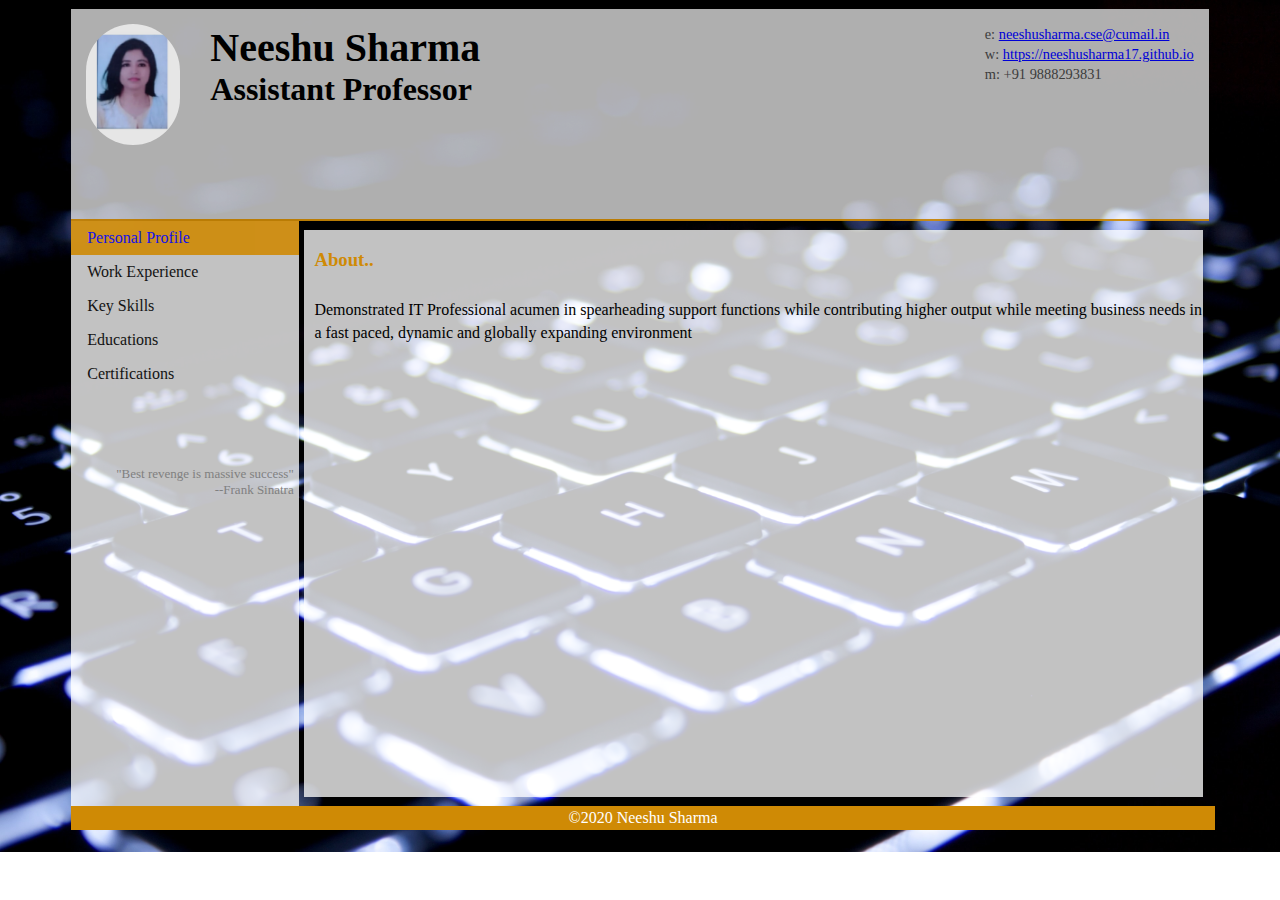
<file: index.htm>
﻿<!DOCTYPE html>
<!--Doc type for HTML5-->
<html>
<head>
    <!--
     Name:- Neeshu Sharma
     Date:- 28-May-2020
     Content:- Following document is designed to render my profile in HTML format.
    -->
    <title>Neeshu Sharma - Profile</title><!--Title-->
    <meta name="description" content="The Curriculum Vitae of Amandeep Singh" />
    <meta charset="UTF-8"><!--Character Set UTF-8-->
    <link type="text/css" rel="stylesheet" href="style.css"><!--Reference to style sheet-->
</head>
<body>
    <div id="cv">
        <!--Header begins here-->
        <div id="header">
            <div id="displaypic">
                <img src="headshot.jpg" alt="Amandeep Singh" /><!--Inline image-->
            </div>
            <div id="name">
                <h1>Neeshu Sharma</h1>
                <h2>Assistant Professor</h2>
            </div>
            <div id="contactdetails">
                <ul>
                    <li>e: <a href="mailto:neeshusharma.cse@cumail.in">neeshusharma.cse@cumail.in</a></li><!--text level element-->
                    <li>w: <a href="https://neeshusharma17.github.io">https://neeshusharma17.github.io</a></li>
                    <li>m: +91 9888293831</li>
                </ul>
            </div>
        </div>
        <!--Header ends here-->
        <!--Menu begins here-->
        <div>
            <div id="sidemenu">
                <ul> <!--unordered list-->
                    <li class="menulistselected"><a href="index.htm">Personal Profile</a></li>
                    <li class="menulist"><a href="workexperience.htm">Work Experience</a></li>
                    <li class="menulist"><a href="keyskills.htm">Key Skills</a></li>
                    <li class="menulist"><a href="education.htm">Educations</a></li>
                    <li class="menulist"><a href="certifications.htm">Certifications</a></li>
                </ul>
                <aside>"Best revenge is massive success"<br /> --Frank Sinatra</aside><!--Aside elemet-->
            </div>
            <!--Header ends here-->
            <!--Details section begins here-->
            <div id="details">
                <section>
                    <!--Section-->
                    <h3>About..</h3>
                    <p>Demonstrated IT Professional acumen in spearheading support functions while contributing higher output while meeting business needs in a fast paced, dynamic and globally expanding environment</p>
                </section>
            </div>
            <!--Details section ends here-->
        </div>
        <!--Footer begins here-->
        <div id="footer">&copy;2020 Neeshu Sharma</div> <!--Character entity reference-->
        <!--Footer ends here-->
    </div>
</body>
</html>
</file>
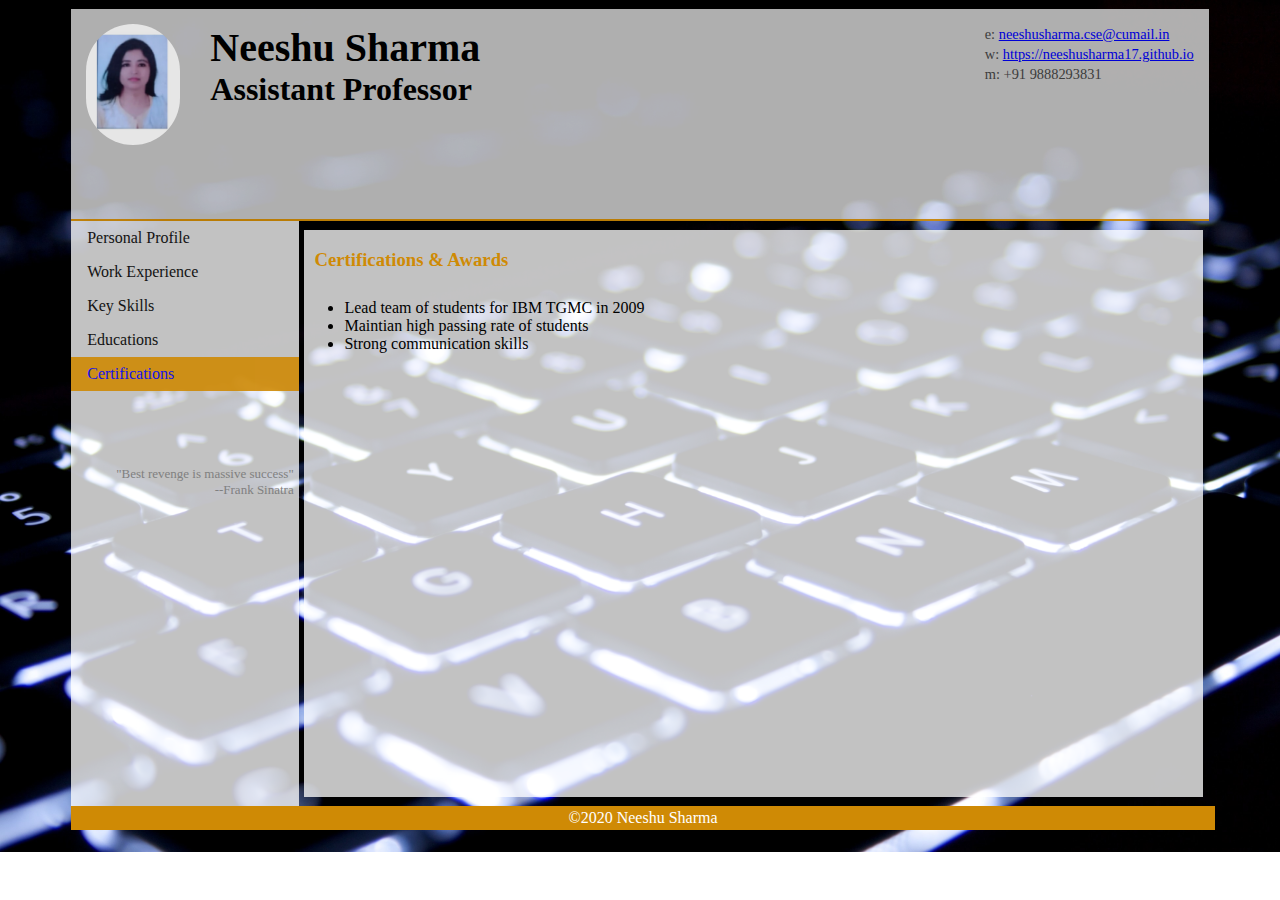
<file: certifications.htm>
﻿<!DOCTYPE html>
<!--Doc type for HTML5-->
<html>
<head>
    <!--
     Name:- Neeshu Sharma
     Date:- 28-May-2020
     Content:- Following document is designed to render my profile in HTML format.
    -->
    <title>Neeshu Sharma - Profile</title><!--Title-->
    <meta name="description" content="The Curriculum Vitae of Amandeep Singh" />
    <meta charset="UTF-8"><!--Character Set UTF-8-->
    <link type="text/css" rel="stylesheet" href="style.css"><!--Reference to style sheet-->
</head>
<body>
    <div id="cv">
        <!--Header begins here-->
        <div id="header">
            <div id="displaypic">
                <img src="headshot.jpg" alt="Amandeep Singh" /><!--Inline image-->
            </div>
            <div id="name">
                <h1>Neeshu Sharma</h1>
                <h2>Assistant Professor</h2>
            </div>
            <div id="contactdetails">
                <ul>
                    <li>e: <a href="mailto:neeshusharma.cse@cumail.in">neeshusharma.cse@cumail.in</a></li><!--text level element-->
                    <li>w: <a href="https://neeshusharma17.github.io">https://neeshusharma17.github.io</a></li>
                    <li>m: +91 9888293831</li>
                </ul>
            </div>
        </div>
        <!--Header ends here-->
        <!--Menu begins here-->
        <div>
            <div id="sidemenu">
                <ul>
                    <!--unordered list-->
                    <li class="menulist"><a href="index.htm">Personal Profile</a></li>
                    <li class="menulist"><a href="workexperience.htm">Work Experience</a></li>
                    <li class="menulist"><a href="keyskills.htm">Key Skills</a></li>
                    <li class="menulist"><a href="education.htm">Educations</a></li>
                    <li class="menulistselected"><a href="certifications.htm">Certifications</a></li>
                </ul>
                <aside>"Best revenge is massive success"<br /> --Frank Sinatra</aside><!--Aside elemet-->
            </div>
            <!--Header ends here-->
            <!--Details section begins here-->
            <div id="details">                
                <h3>Certifications & Awards</h3>
                <ul>
                    <li>Lead team of students for IBM TGMC in 2009</li>
                    <li>Maintian high passing rate of students</li>
                    <li>Strong communication skills</li>                    
                </ul>
            </div>
            <!--Details section ends here-->
        </div>
        <!--Footer begins here-->
        <div id="footer">&copy;2020 Neeshu Sharma</div> <!--Character entity reference-->
        <!--Footer ends here-->
    </div>
</body>
</html>
</file>
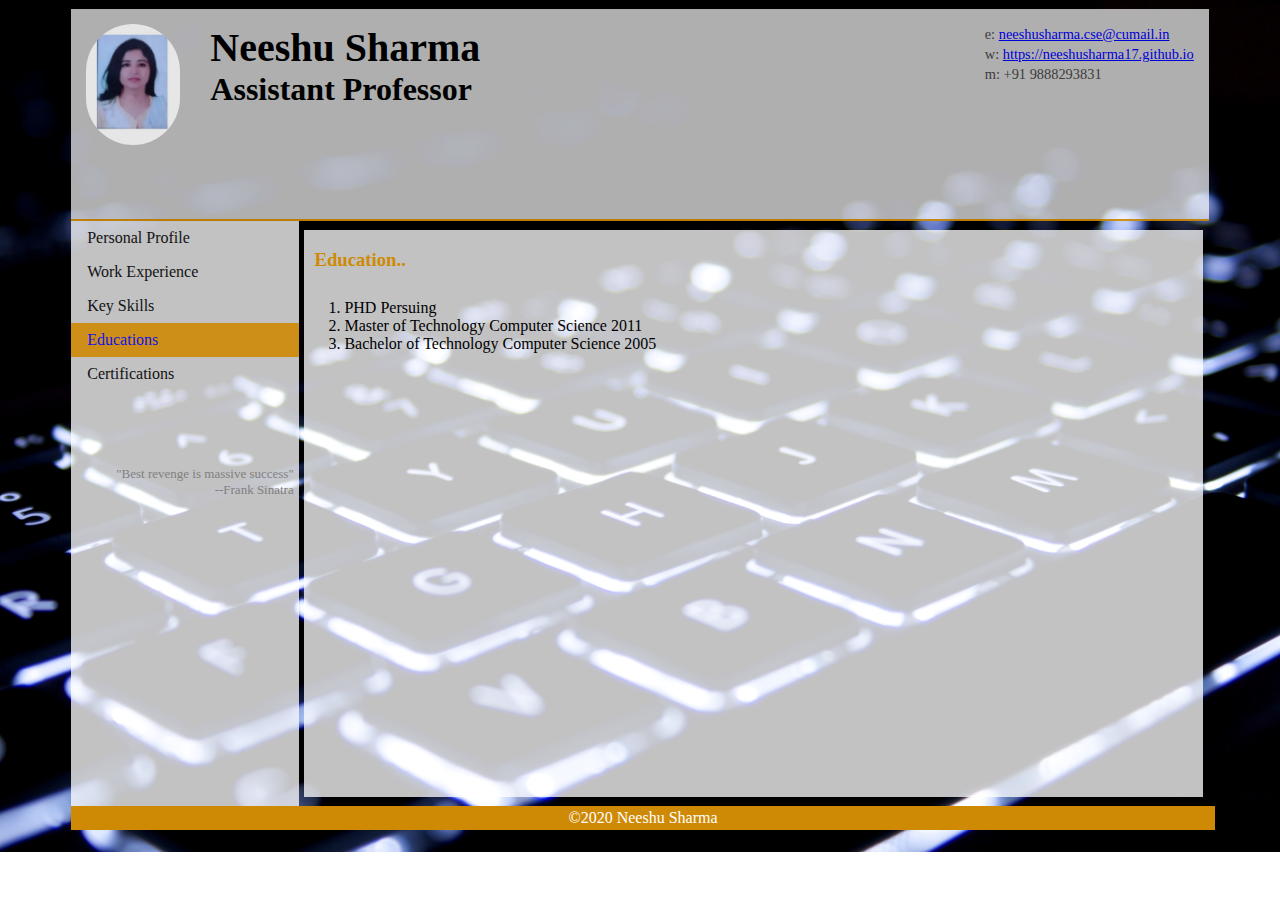
<file: education.htm>
﻿<!DOCTYPE html>
<!--Doc type for HTML5-->
<html>
<head>
    <!--
     Name:- Neeshu Sharma
     Date:- 28-May-2020
     Content:- Following document is designed to render my profile in HTML format.
    -->
    <title>Neeshu Sharma - Profile</title><!--Title-->
    <meta name="description" content="The Curriculum Vitae of Amandeep Singh" />
    <meta charset="UTF-8"><!--Character Set UTF-8-->
    <link type="text/css" rel="stylesheet" href="style.css"><!--Reference to style sheet-->
</head>
<body>
    <div id="cv">
        <!--Header begins here-->
        <div id="header">
            <div id="displaypic">
                <img src="headshot.jpg" alt="Amandeep Singh" /><!--Inline image-->
            </div>
            <div id="name">
                <h1>Neeshu Sharma</h1>
                <h2>Assistant Professor</h2>
            </div>
            <div id="contactdetails">
                <ul>
                    <li>e: <a href="mailto:neeshusharma.cse@cumail.in">neeshusharma.cse@cumail.in</a></li><!--text level element-->
                    <li>w: <a href="https://neeshusharma17.github.io">https://neeshusharma17.github.io</a></li>
                    <li>m: +91 9888293831</li>
                </ul>
            </div>
        </div>
        <!--Header ends here-->
        <!--Menu begins here-->
        <div>
            <div id="sidemenu">
                <ul>
                    <!--unordered list-->
                    <li class="menulist"><a href="index.htm">Personal Profile</a></li>
                    <li class="menulist"><a href="workexperience.htm">Work Experience</a></li>
                    <li class="menulist"><a href="keyskills.htm">Key Skills</a></li>
                    <li class="menulistselected"><a href="education.htm">Educations</a></li>
                    <li class="menulist"><a href="certifications.htm">Certifications</a></li>
                </ul>
                <aside>"Best revenge is massive success"<br /> --Frank Sinatra</aside><!--Aside elemet-->
            </div>
            <!--Header ends here-->
            <!--Details section begins here-->
            <div id="details">
                <section>
                    <!--Section-->
                    <h3>Education..</h3>
                    <ol>
					    <li>PHD Persuing</li>
                        <li>Master of Technology Computer Science 2011</li> 
                        <li>Bachelor of Technology Computer Science 2005</li>
                    </ol>
                </section>
            </div>
            <!--Details section ends here-->
        </div>
        <!--Footer begins here-->
                <div id="footer">&copy;2020 Neeshu Sharma</div> <!--Character entity reference-->
        <!--Footer ends here-->
    </div>
</body>
</html>
</file>
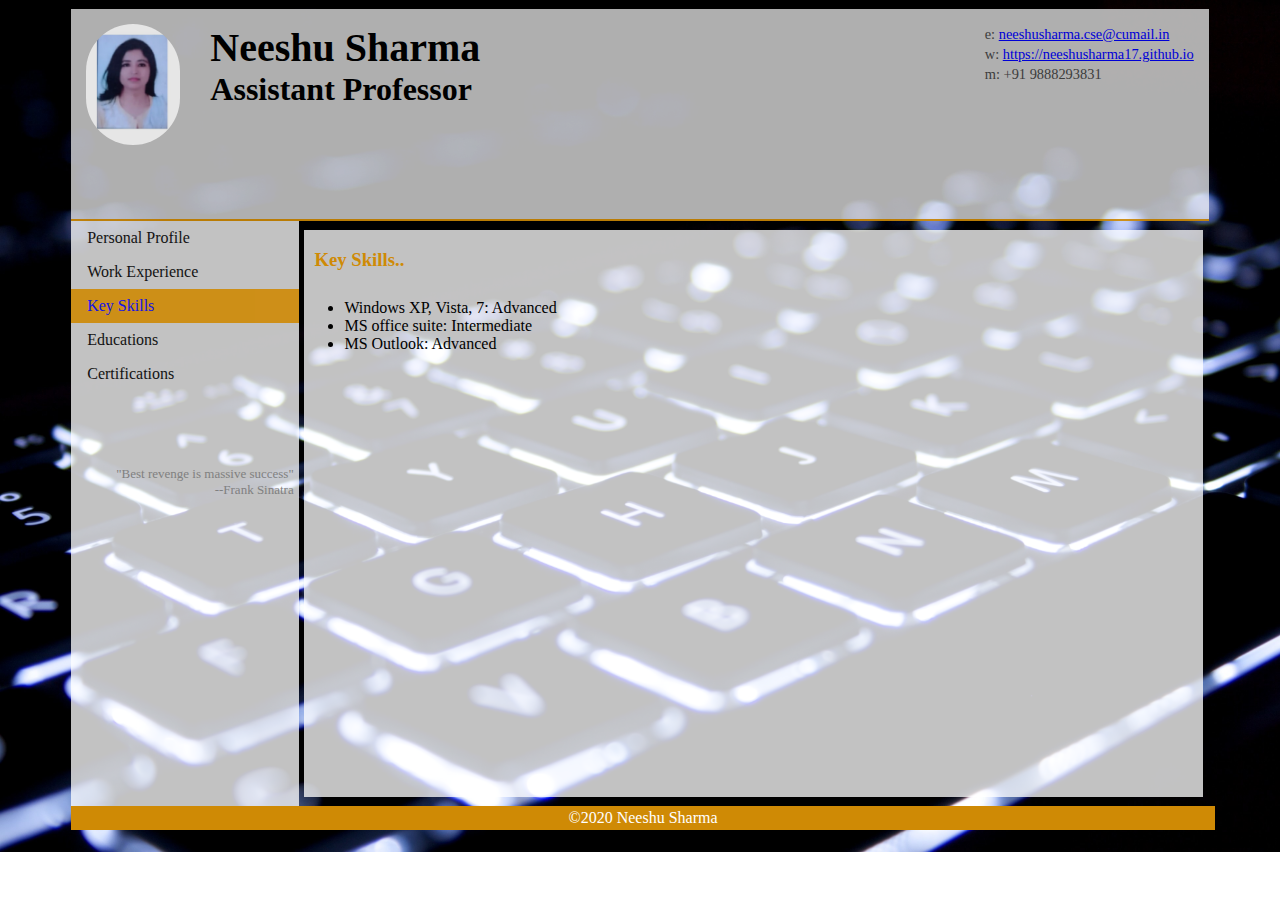
<file: keyskills.htm>
﻿<!DOCTYPE html>
<!--Doc type for HTML5-->
<html>
<head>
    <!--
     Name:- Neeshu Sharma
     Date:- 28-May-2020
     Content:- Following document is designed to render my profile in HTML format.
    -->
    <title>Neeshu Sharma - Profile</title><!--Title-->
    <meta name="description" content="The Curriculum Vitae of Amandeep Singh" />
    <meta charset="UTF-8"><!--Character Set UTF-8-->
    <link type="text/css" rel="stylesheet" href="style.css"><!--Reference to style sheet-->
</head>
<body>
    <div id="cv">
        <!--Header begins here-->
        <div id="header">
            <div id="displaypic">
                <img src="headshot.jpg" alt="Amandeep Singh" /><!--Inline image-->
            </div>
            <div id="name">
                <h1>Neeshu Sharma</h1>
                <h2>Assistant Professor</h2>
            </div>
            <div id="contactdetails">
                <ul>
                    <li>e: <a href="mailto:neeshusharma.cse@cumail.in">neeshusharma.cse@cumail.in</a></li><!--text level element-->
                    <li>w: <a href="https://neeshusharma17.github.io">https://neeshusharma17.github.io</a></li>
                    <li>m: +91 9888293831</li>
                </ul>
            </div>
        </div>
        <!--Header ends here-->
        <!--Menu begins here-->
        <div>
            <div id="sidemenu">
                <ul>
                    <!--unordered list-->
                    <li class="menulist"><a href="index.htm">Personal Profile</a></li>
                    <li class="menulist"><a href="workexperience.htm">Work Experience</a></li>
                    <li class="menulistselected"><a href="keyskills.htm">Key Skills</a></li>
                    <li class="menulist"><a href="education.htm">Educations</a></li>
                    <li class="menulist"><a href="certifications.htm">Certifications</a></li>
                </ul>
                <aside>"Best revenge is massive success"<br /> --Frank Sinatra</aside><!--Aside elemet-->
            </div>
            <!--Header ends here-->
            <!--Details section begins here-->
            <div id="details">
                <h3>Key Skills..</h3>
                            <ul>                              
                                <li>Windows XP, Vista, 7: Advanced</li>
                                <li>MS office suite: Intermediate </li>
                                <li>MS Outlook: Advanced</li>                                
                            </ul>                        
            </div>
            <!--Details section ends here-->
        </div>
        <!--Footer begins here-->
         <div id="footer">&copy;2020 Neeshu Sharma</div> <!--Character entity reference-->
        <!--Footer ends here-->
    </div>
</body>
</html>
</file>
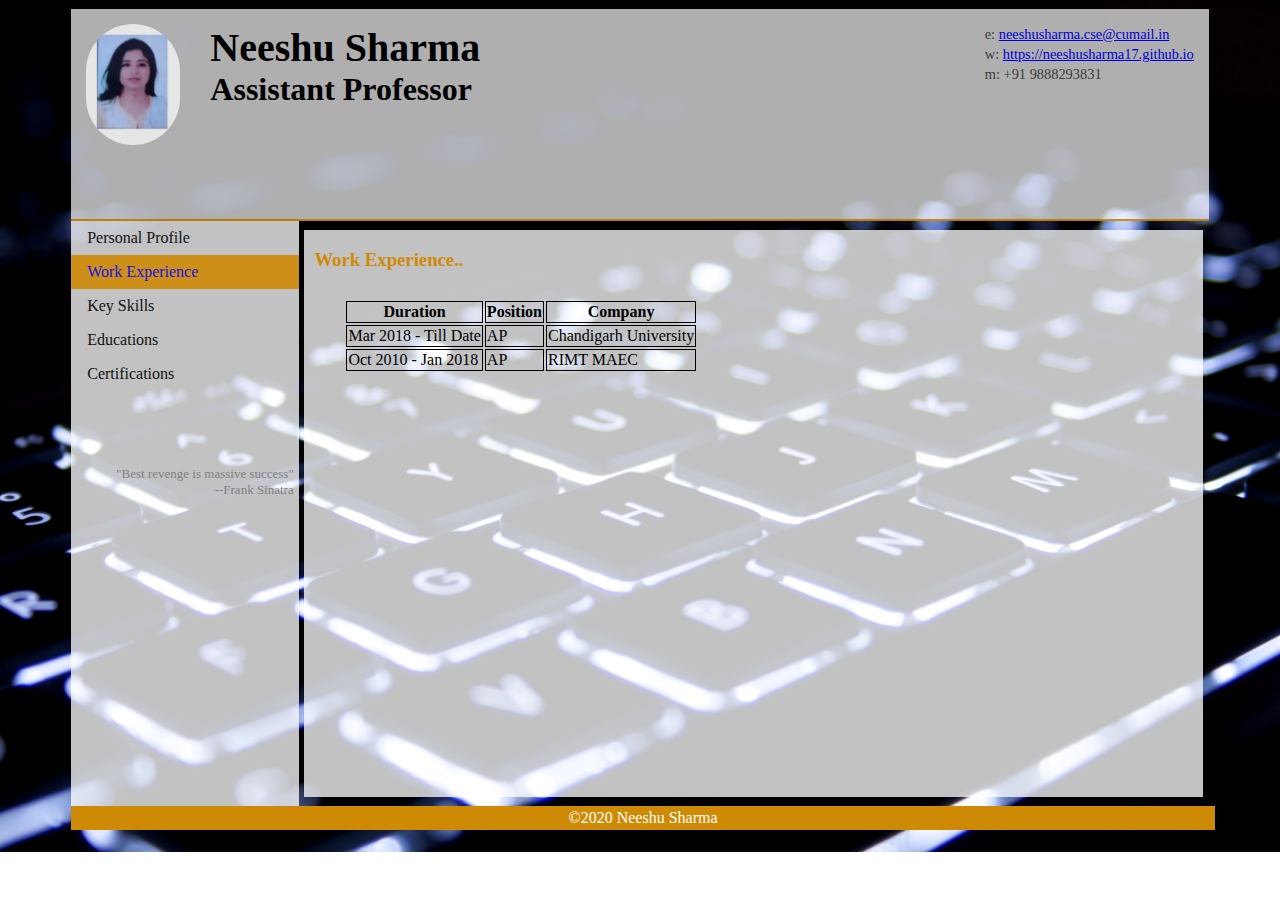
<file: workexperience.htm>
﻿<!DOCTYPE html>
<!--Doc type for HTML5-->
<html>
<head>
    <!--
     Name:- Neeshu Sharma
     Date:- 28-May-2020
     Content:- Following document is designed to render my profile in HTML format.
    -->
    <title>Neeshu Sharma - Profile</title><!--Title-->
    <meta name="description" content="The Curriculum Vitae of Amandeep Singh" />
    <meta charset="UTF-8"><!--Character Set UTF-8-->
    <link type="text/css" rel="stylesheet" href="style.css"><!--Reference to style sheet-->
</head>
<body>
    <div id="cv">
        <!--Header begins here-->
        <div id="header">
            <div id="displaypic">
                <img src="headshot.jpg" alt="Amandeep Singh" /><!--Inline image-->
            </div>
            <div id="name">
                <h1>Neeshu Sharma</h1>
                <h2>Assistant Professor</h2>
            </div>
            <div id="contactdetails">
                <ul>
                    <li>e: <a href="mailto:neeshusharma.cse@cumail.in">neeshusharma.cse@cumail.in</a></li><!--text level element-->
                    <li>w: <a href="https://neeshusharma17.github.io">https://neeshusharma17.github.io</a></li>
                    <li>m: +91 9888293831</li>
                </ul>
            </div>
        </div>
        <!--Header ends here-->
        <!--Menu begins here-->
        <div>
            <div id="sidemenu">
                <ul> <!--unordered list-->
                    <li class="menulist"><a href="index.htm">Personal Profile</a></li>
                    <li class="menulistselected"><a href="workexperience.htm">Work Experience</a></li>
                    <li class="menulist"><a href="keyskills.htm">Key Skills</a></li>
                    <li class="menulist"><a href="education.htm">Educations</a></li>
                    <li class="menulist"><a href="certifications.htm">Certifications</a></li>
                </ul>
                <aside>"Best revenge is massive success"<br /> --Frank Sinatra</aside><!--Aside elemet-->
            </div>
            <!--Header ends here-->
            <!--Details section begins here-->
            <div id="details">
                <!--Section-->
                <h3>Work Experience..</h3>
                <table>
                    <thead>
                       <tr><th>Duration</th><th>Position</th><th>Company</th></tr>                    
                    </thead>
                    <tbody>
                        <tr><td>Mar 2018 - Till Date</td><td>AP</td><td>Chandigarh University</td></tr>
                        <tr><td>Oct 2010 - Jan 2018</td><td>AP</td><td>RIMT MAEC</td></tr>
                        
						</tbody>
                </table>
            </div>
            <!--Details section ends here-->
        </div>
        <!--Footer begins here-->
        <div id="footer">&copy;2020 Neeshu Sharma</div> <!--Character entity reference-->
        <!--Footer ends here-->
    </div>
</body>
</html>
</file>
<file: style.css>
* {
    font-family:Calibri;
}
body {
    background-image: url(index.jpg);
    background-repeat: no-repeat;
    background-size: cover;
    font-size: 16px;
}

p {
    font-size: 1em;
    line-height: 1.4em;
    margin-bottom: 20px;
}

.menu {
    height: 500px;
}

#cv {
    width: 90%;   
    margin: 1vh auto;
}

#header {
    padding: 15px;
    border-bottom: 2px solid #cf8a05;
    background-color: rgba(255, 255, 255, 0.76);
    height: 20vh;
    opacity: 0.9;
}

#sidemenu 
{
    float:left;
    background-color: rgba(255, 255, 255, 0.76);   
    width: 20%;
    height:65vh;
     
}

    #sidemenu aside {
        font-size:small;
        text-align:right;
        padding-top:75px;
        padding-right:5px;
        vertical-align:baseline;
        color:gray;
    }

#sidemenu ul{
    list-style-type: none;
    margin: 0;
    padding: 0;
    width: 100%;
    opacity: 0.9;
   
}

.menulist a {
    display: block;
    color: #000;
    padding: 8px 16px;
    text-decoration: none;
}


.menulistselected a {
    display: block;
    background-color: #cf8a05;
    padding: 8px 16px;
    text-decoration: none;
}

li a:hover {
    background-color: #555;
    color: white;
}

.mainArea {
    border-bottom: 2px solid #cf8a05;
    background: #ededed;
    height: 350px;
}

#name h1 {
    font-size: 2.5em;
    font-weight: 700;    
    margin-bottom: -6px;
    margin: 0;
    padding: 0;
}

#name h2 {
    font-size: 2em;
    margin-left: 2px;    
    margin: 0;
    padding: 0;
}

#mainArea {
    padding: 0 40px;
}

#displaypic {
    width: 8.5%;
    float: left;
    margin-right: 30px;
}

#displaypic img {
    width: 100%;
    height: auto;
    -webkit-border-radius: 50px;
    border-radius: 50px;
}

#name {
    float: left;
}

#contactdetails {
    float: right;
}

#contactdetails ul {
    list-style-type: none;
    font-size: 0.9em;
    margin-top: 2px;
}

#contactdetails ul li {
    margin-bottom: 3px;
    color: #444;
}

#details {
    background-color: rgba(255, 255, 255, 0.76);
    float: left;    
    margin:1vh .5% 1vh .5%;
    width: 79%;
    height: 63vh;
}
    #details table {
          padding: 0 0 10px 40px;
    }
    #details table td{
   border:1px solid black;
}
       #details table th{
   border:1px solid black;
}

#details p{
    padding: 0 0 10px 10px;
}

#details h3{
    padding: 0 0 10px 10px;
    color:#cf8a05; 
}

#footer {
    width: 100%;
    background-color: #cf8a05;
    float: left;
    padding: 3px;
    color: white;
    text-align: center;    
}
</file>
